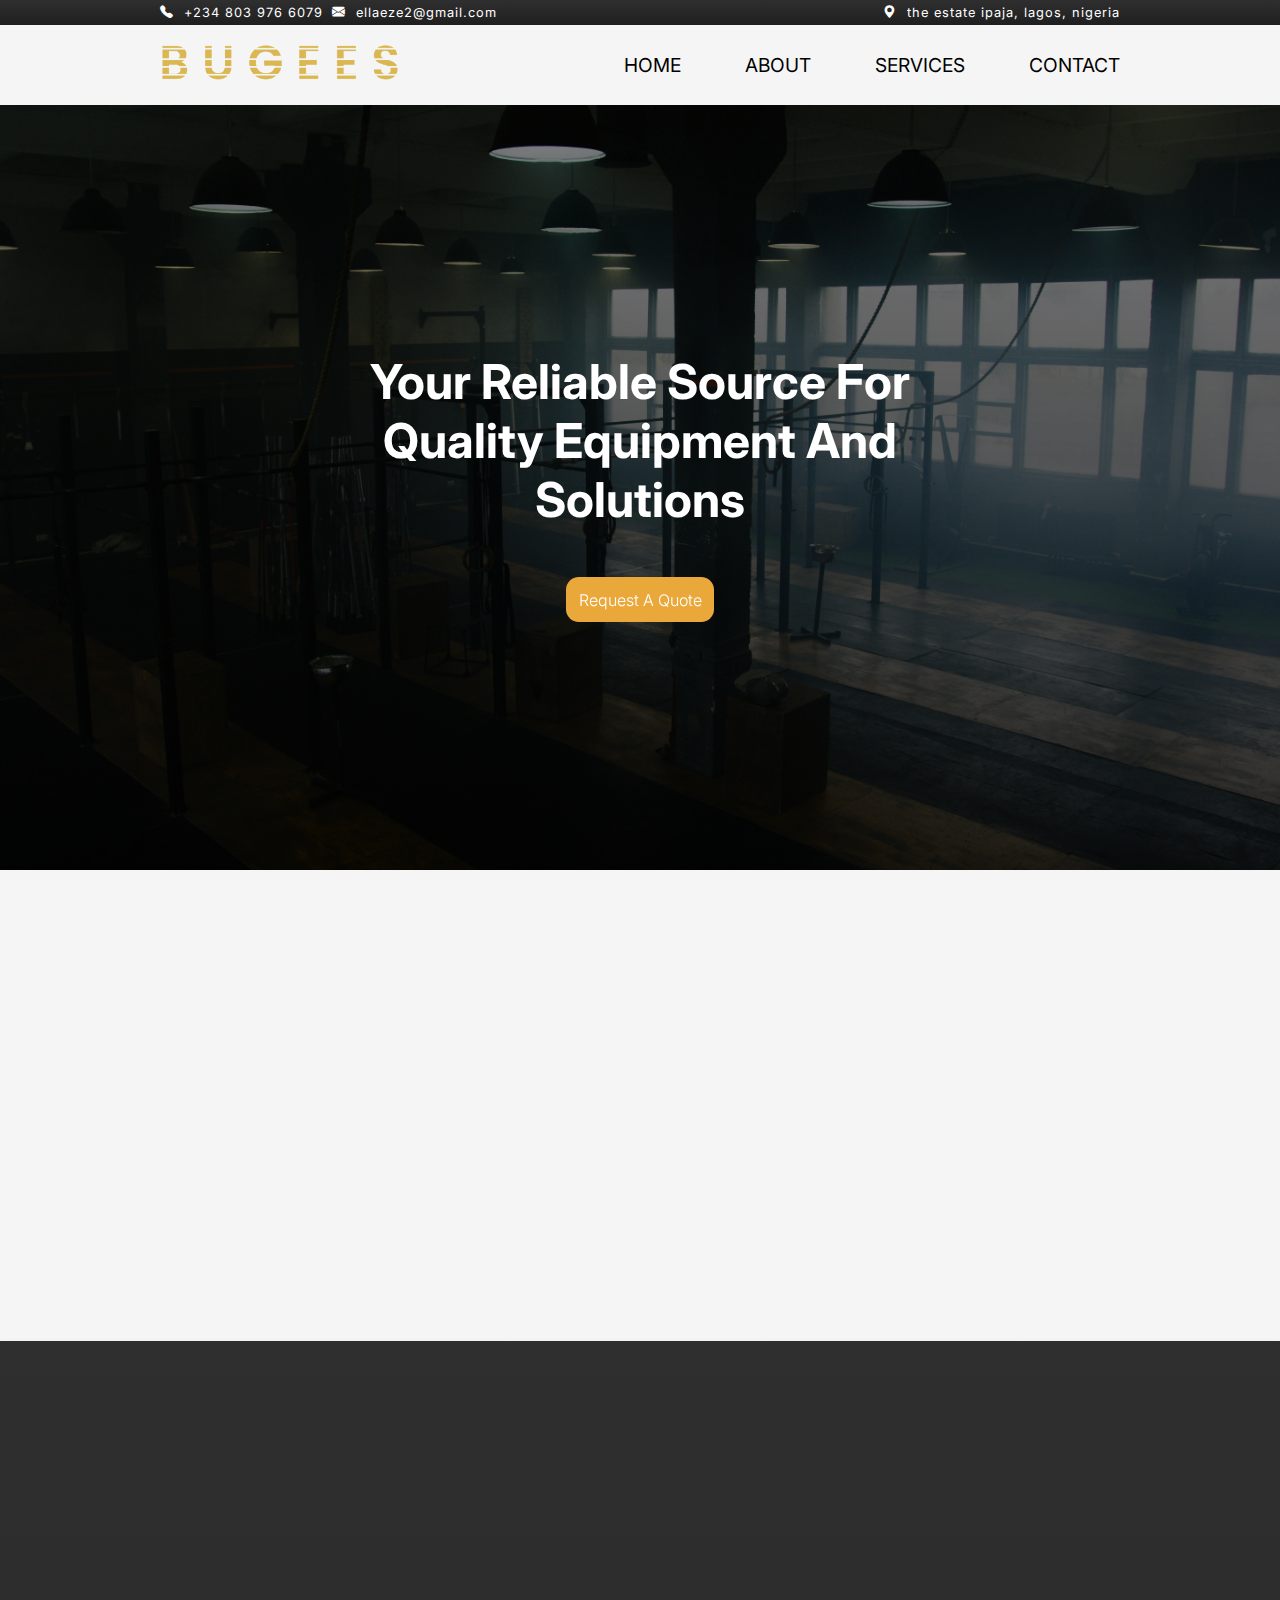
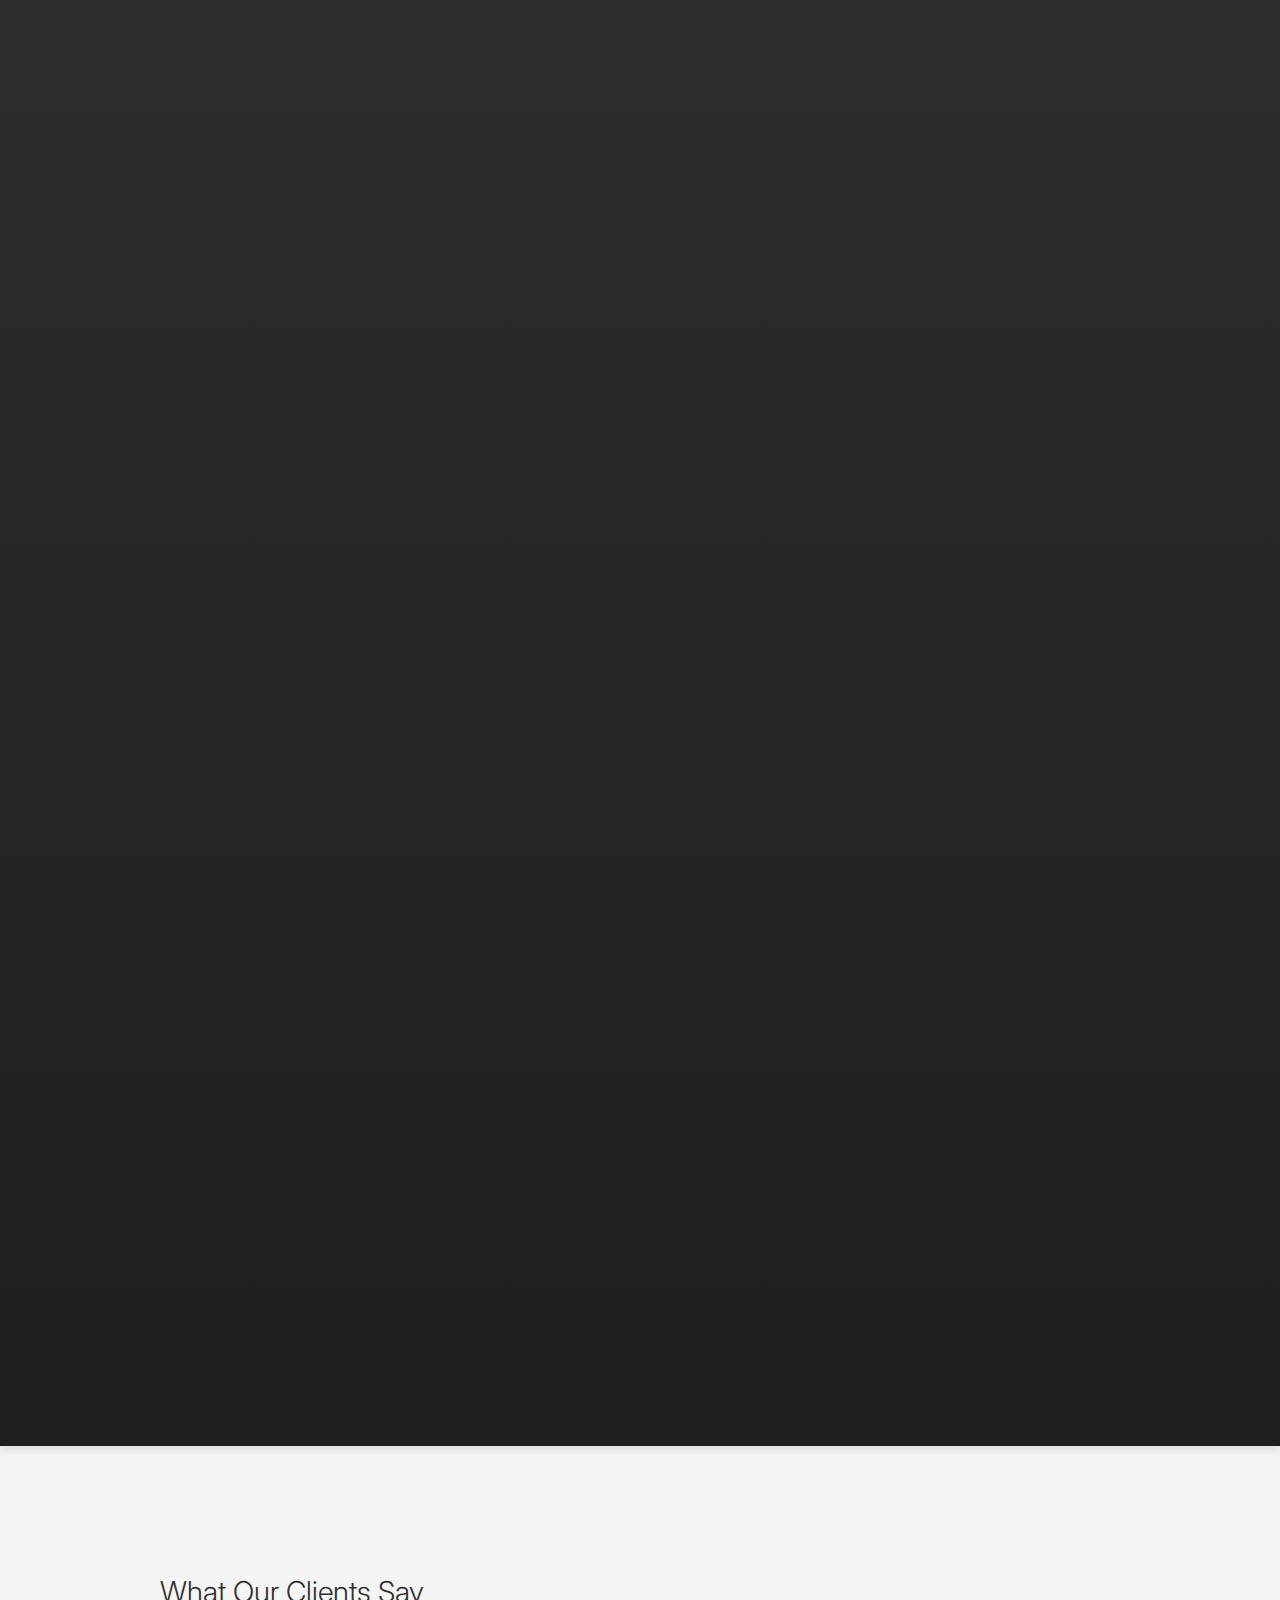
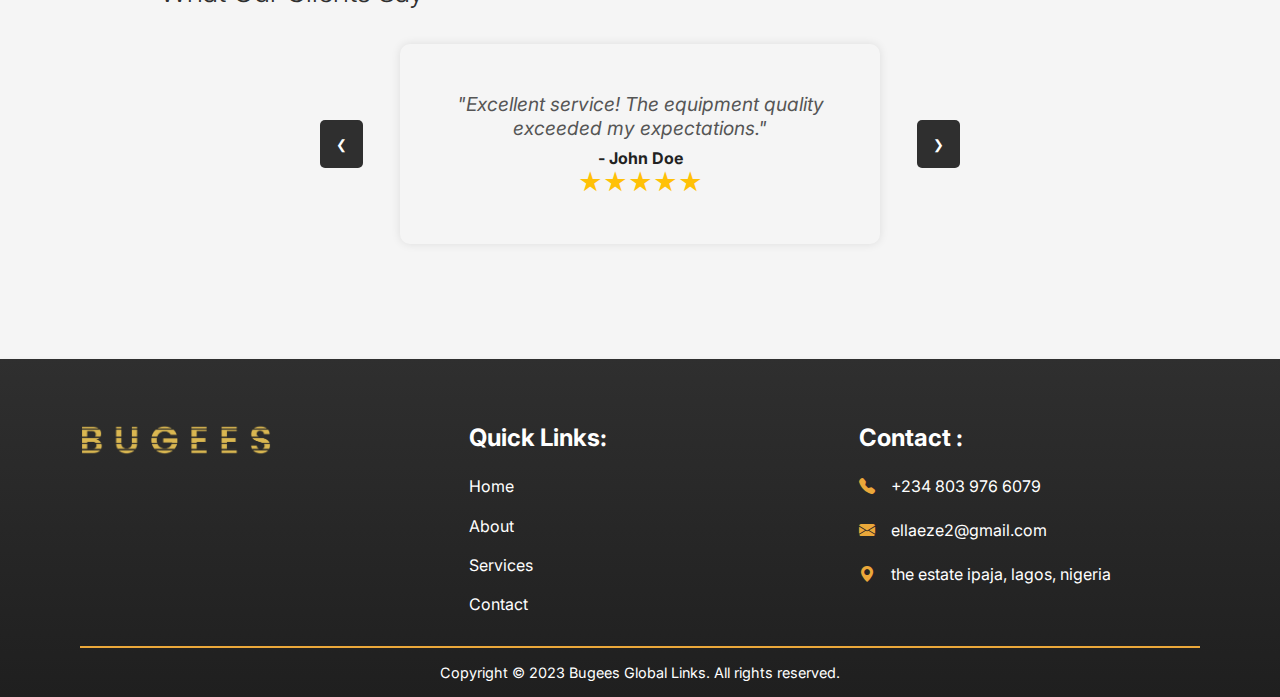
<file: index.html>
<!DOCTYPE html>
<html lang="en">
  <head>
    <meta charset="UTF-8" />
    <meta name="viewport" content="width=device-width, initial-scale=1.0" />
    <title>Bugees Global Links Nigeria Limited</title>
    <link
      rel="stylesheet"
      href="https://cdn.jsdelivr.net/npm/bootstrap-icons@1.11.3/font/bootstrap-icons.min.css"
    />

    <link rel="stylesheet" href="/styles/gen-style.css" />

    <link rel="stylesheet" href="styles/style.css" />
    <link rel="stylesheet" href="https://unpkg.com/aos@next/dist/aos.css" />
    <script src="https://unpkg.com/aos@next/dist/aos.js" defer></script>
    <script src="./js/index.js" defer></script>
    <script src="./js/slider.js" defer></script>
  </head>
  <body>
    <!-- **************THE NAVBAR************** -->
    <header>
      <nav>
        <div class="topHeader">
          <div class="left">
            <div class="leftSide">
              <i class="bi bi-telephone-fill"></i>
              <p>+234 803 976 6079</p>
            </div>
            <div class="leftSide">
              <i class="bi bi-envelope-fill"></i>
              <p>ellaeze2@gmail.com</p>
            </div>
          </div>
          <div class="right">
            <i class="bi bi-geo-alt-fill"></i>
            <p>the estate ipaja, lagos, nigeria</p>
          </div>
        </div>
        <div class="mainHeader">
          <div class="logo">
            <a href="./index.html">
              <img src="assets/BUGEES.png" alt="Company logo" />
            </a>
          </div>
          <ul class="navMenu">
            <li>
              <a href="#">HOME</a>
            </li>
            <li>
              <a href="#about">ABOUT</a>
            </li>
            <li>
              <a href="#service">SERVICES</a>
            </li>
            <li>
              <a href="./pages/contact.html">CONTACT</a>
            </li>
          </ul>
          <div class="burger">
            <i class="bi bi-list"></i>
          </div>
        </div>
      </nav>
      <section class="hero">
        <div class="hero-text heading" data-aos="fade-up">
          <h2>Your Reliable Source for Quality Equipment and Solutions</h2>
          <a href="./pages/contact.html" class="btn-yellow">Request a Quote</a>
        </div>
      </section>
    </header>
    <main>
      <section class="about" id="about">
        <h2 class="heading" data-aos="fade-up">About Us</h2>
        <div class="about-text" data-aos="zoom-in">
          <p>
            Welcome to Bugees Global Links Nigeria Limited, your trusted partner
            in the world of quality equipment and solutions. We are a leading
            provider of top-notch equipment and services, dedicated to
            delivering excellence in every project we undertake.
          </p>
          <p>
            Our team of experts is committed to providing you with the best
            solutions to meet your needs. We offer a wide range of products and
            services, including equipment sales, rentals, and maintenance.
          </p>
          <p>
            At Bugees Global Links, we believe in transparency, quality, and
            customer satisfaction. We work closely with our clients to
            understand their requirements and provide personalized solutions
            that meet their specific needs.
          </p>
          <p>
            Whether you need equipment for construction, agriculture, mining, or
            any other industry, we have the expertise and resources to help you
            succeed. Contact us today to learn more about our products and
            services.
          </p>
        </div>
      </section>
      <section class="service-section" id="service">
        <h2 class="heading" data-aos="fade-up">Services</h2>
        <div class="service-cards">
          <div class="card" data-aos="zoom-in">
            <div class="card-img">
              <i class="bi bi-clipboard-check"></i>
            </div>
            <div class="card-text">
              <h3 class="card-heading">Procurement Services</h3>
              <p>
                We source and supply quality products at competitive prices,
                ensuring seamless and cost-effective procurement.
              </p>
            </div>
          </div>
          <div class="card" data-aos="zoom-in">
            <div class="card-img">
              <i class="bi bi-shop"></i>
            </div>
            <div class="card-text">
              <h3 class="card-heading">Wholesale & Retail Supply</h3>
              <p>
                We provide high-quality wholesale and retail supplies at
                competitive prices, ensuring reliable sourcing and timely
                deliveries for businesses and individuals.
              </p>
            </div>
          </div>
          <div class="card" data-aos="zoom-in">
            <div class="card-img">
              <i class="bi bi-tools"></i>
            </div>
            <div class="card-text">
              <h3 class="card-heading">Custom & Special Requests</h3>
              <p>
                We handle custom orders and special requests, ensuring tailored
                solutions and timely delivery to meet your unique needs.
              </p>
            </div>
          </div>
          <div class="card" data-aos="zoom-in">
            <div class="card-img">
              <i class="bi bi-cart2"></i>
            </div>
            <div class="card-text">
              <h3 class="card-heading">E-commerce & Online Ordering</h3>
              <p>
                We offer seamless e-commerce and online ordering for a
                convenient and hassle-free shopping experience.
              </p>
            </div>
          </div>
          <div class="card" data-aos="zoom-in">
            <div class="card-img">
              <i class="bi bi-truck"></i>
            </div>
            <div class="card-text">
              <h3 class="card-heading">Delivery & Logistics</h3>
              <p>
                Efficient delivery and logistics for smooth operations. We
                ensure timely and secure shipments to your location.
              </p>
            </div>
          </div>
        </div>
      </section>
      <section class="testimonial-section">
        <h2 class="heading">What Our Clients Say</h2>
        <div class="testimonial-container">
            <div class="testimonial-slide active">
                <p class="testimonial-review">"Excellent service! The equipment quality exceeded my expectations."</p>
                <p class="testimonial-name">- John Doe</p>
                <div class="testimonial-stars">★★★★★</div>
            </div>
            <div class="testimonial-slide">
                <p class="testimonial-review">"Very professional and prompt delivery. Highly recommended!"</p>
                <p class="testimonial-name">- Jane Smith</p>
                <div class="testimonial-stars">★★★★☆</div>
            </div>
            <div class="testimonial-slide">
                <p class="testimonial-review">"Great pricing and fantastic customer support."</p>
                <p class="testimonial-name">- Michael Johnson</p>
                <div class="testimonial-stars">★★★★★</div>
            </div>
            <button class="prev">&#10094;</button>
            <button class="next">&#10095;</button>
        </div>
    </section>
    </main>
    <footer class="footer">
      <div class="footerMenu">
        <div class="footer1">
          <img src="./assets/BUGEES.png" alt="Footer logo" />
        </div>

        <div class="footer2">
          <h2>Quick Links:</h2>
          <ul class="footerLinks">
            <li>
              <a href="#">Home</a>
            </li>
            <li>
              <a href="#about">About</a>
            </li>
            <li>
              <a href="#service">Services</a>
            </li>
            <li>
              <a href="./pages/contact.html">Contact</a>
            </li>
          </ul>
        </div>

        <div class="footer3">
          <h2>Contact :</h2>
          <div class="footerInfo">
            <i class="bi bi-telephone-fill"></i>
            <p>+234 803 976 6079</p>
          </div>
          <div class="footerInfo">
            <i class="bi bi-envelope-fill"></i>
            <p>ellaeze2@gmail.com</p>
          </div>
          <div class="footerInfo">
            <i class="bi bi-geo-alt-fill"></i>
            <p>the estate ipaja, lagos, nigeria</p>
          </div>
        </div>
      </div>
      <div class="line"></div>
      <div class="copyright">
        <p class="copyRight">
          Copyright &copy; 2023 Bugees Global Links. All rights reserved.
        </p>
      </div>
    </footer>
  </body>
</html>
</file>
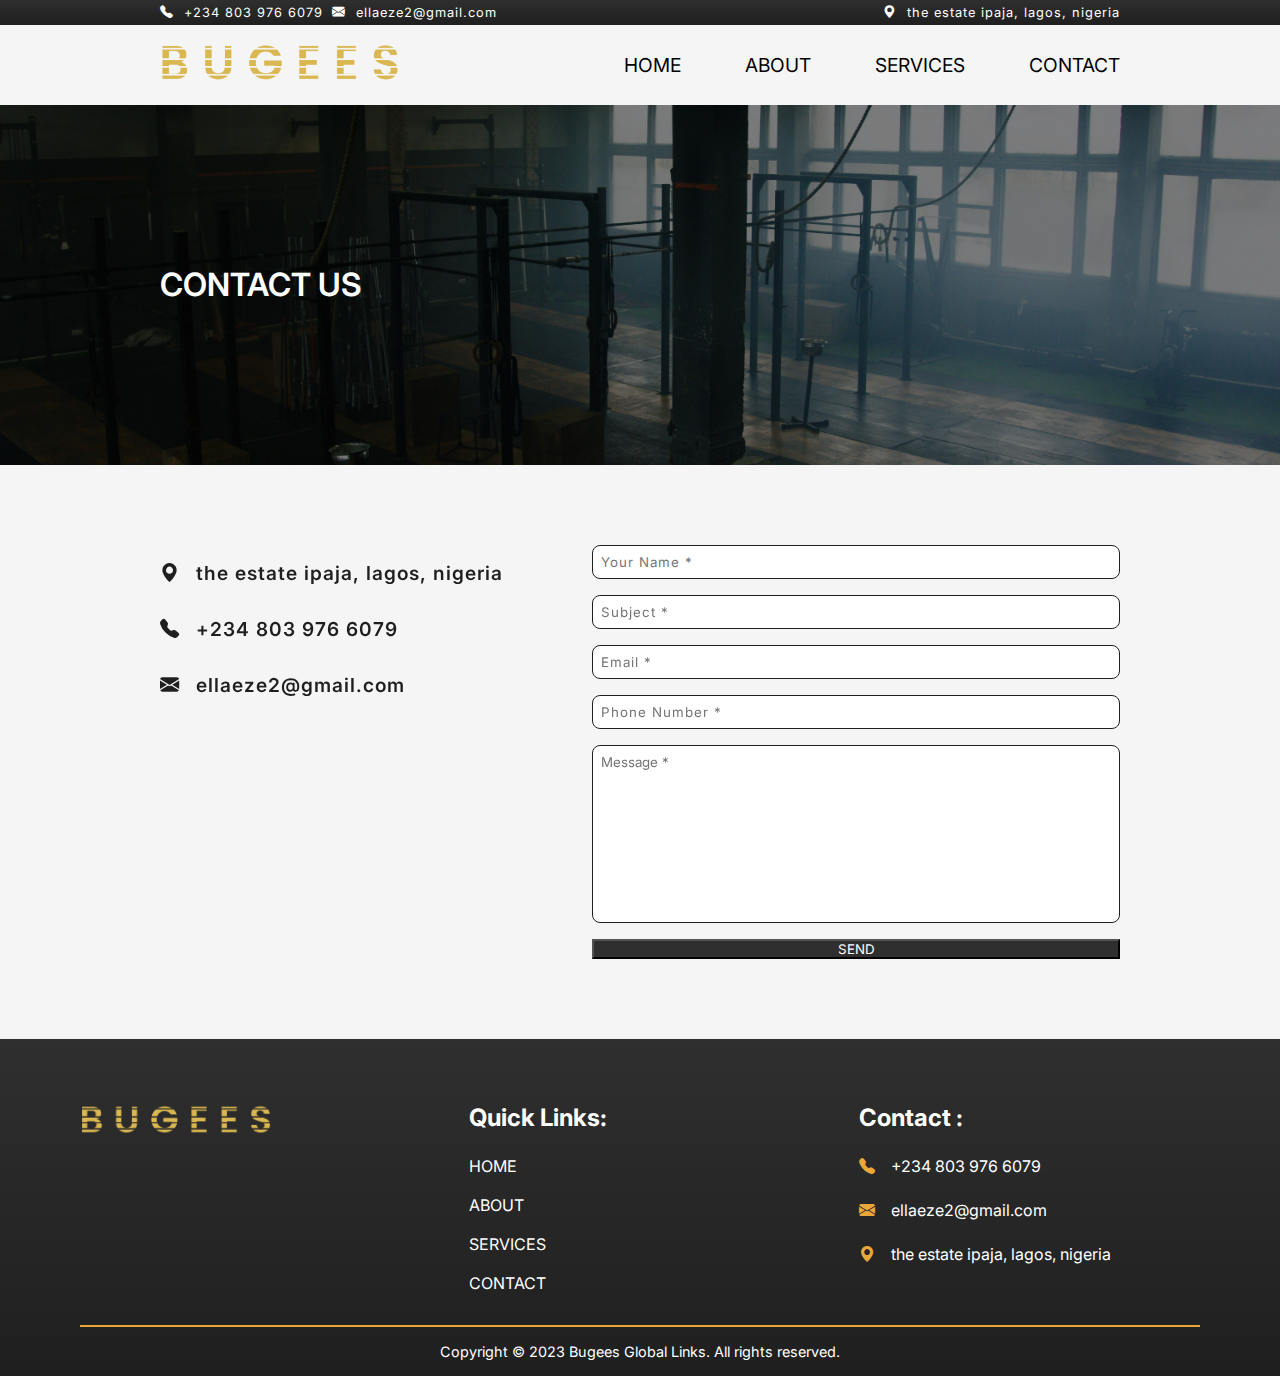
<file: pages/contact.html>
<!DOCTYPE html>
<html lang="en">
  <head>
    <meta charset="UTF-8" />
    <meta name="viewport" content="width=device-width, initial-scale=1.0" />
    <title>BUGEES</title>
    <link rel="stylesheet" href="/styles/gen-style.css" />
    <link rel="stylesheet" href="../styles/contact.css" />
    <link
      rel="stylesheet"
      href="https://cdn.jsdelivr.net/npm/bootstrap-icons@1.11.3/font/bootstrap-icons.min.css"
    />
    <link rel="stylesheet" href="https://unpkg.com/aos@next/dist/aos.css" />
    <script src="https://unpkg.com/aos@next/dist/aos.js" defer></script>
    <script src="../js/index.js" defer></script>
  </head>
  <body>
    <nav>
      <div class="topHeader">
        <div class="left">
          <div class="leftSide">
            <i class="bi bi-telephone-fill"></i>
            <p>+234 803 976 6079</p>
          </div>
          <div class="leftSide">
            <i class="bi bi-envelope-fill"></i>
            <p>ellaeze2@gmail.com</p>
          </div>
        </div>
        <div class="right">
          <i class="bi bi-geo-alt-fill"></i>
          <p>the estate ipaja, lagos, nigeria</p>
        </div>
      </div>
      <div class="mainHeader">
        <div class="logo">
          <a href="../index.html">
            <img src="../assets/BUGEES.png" alt="Company logo" />
          </a>
        </div>
        <ul class="navMenu">
          <li>
            <a href="../index.html">HOME</a>
          </li>
          <li>
            <a href="../index.html#about">ABOUT</a>
          </li>
          <li>
            <a href="../index.html#services">SERVICES</a>
          </li>
          <li>
            <a href="../pages/contact.html">CONTACT</a>
          </li>
        </ul>
        <div class="burger">
          <i class="bi bi-list"></i>
        </div>
      </div>
    </nav>
    <div class="contactPage">
      <div class="contactTop">
        <div class="contactImg">
          <img src="../assets/testbg.jpg" alt="Contact Background" />
        </div>
        <div class="overlay">
          <p class="contactinfo">CONTACT US</p>
        </div>
      </div>
      <div class="contactBottom">
        <div class="contactBottomLeft">
          <p class="address" data-aos="fade-up">
            <i class="bi bi-geo-alt-fill"></i>
            <span>the estate ipaja, lagos, nigeria</span>
          </p>
          <p class="phone" data-aos="fade-up">
            <i class="bi bi-telephone-fill"></i>
            <span>+234 803 976 6079</span>
          </p>
          <p class="email" data-aos="fade-up">
            <i class="bi bi-envelope-fill"></i>
            <span>ellaeze2@gmail.com</span>
          </p>
        </div>
        <div class="contactBottomRight">
          <form action="" data-aos="zoom-in">
            <input placeholder="Your Name *" type="text" required />
            <input placeholder="Subject *" type="text" required />
            <input placeholder="Email *" type="text" required />
            <input placeholder="Phone Number *" type="number" required />
            <textarea
              name=""
              id=""
              placeholder="Message *"
              rows="10"
              cols="40"
            ></textarea>
            <button type="submit" class="btn-primary">SEND</button>
          </form>
        </div>
      </div>
    </div>
    <footer class="footer">
      <div class="footerMenu">
        <div class="footer1">
          <img src="../assets/BUGEES.png" alt="Footer logo" />
        </div>

        <div class="footer2">
          <h2>Quick Links:</h2>
          <ul class="footerLinks">
            <li>
              <a href="../index.html">HOME</a>
            </li>
            <li>
              <a href="#about">ABOUT</a>
            </li>
            <li>
              <a href="#service">SERVICES</a>
            </li>
            <li>
              <a href="./pages/contact.html">CONTACT</a>
            </li>
          </ul>
        </div>

        <div class="footer3">
          <h2>Contact :</h2>
          <div class="footerInfo">
            <i class="bi bi-telephone-fill"></i>
            <p>+234 803 976 6079</p>
          </div>
          <div class="footerInfo">
            <i class="bi bi-envelope-fill"></i>
            <p>ellaeze2@gmail.com</p>
          </div>
          <div class="footerInfo">
            <i class="bi bi-geo-alt-fill"></i>
            <p>the estate ipaja, lagos, nigeria</p>
          </div>
        </div>
      </div>
      <div class="line"></div>
      <div class="copyright">
        <p class="copyRight">
          Copyright &copy; 2023 Bugees Global Links. All rights reserved.
        </p>
      </div>
    </footer>
  </body>
</html>
</file>
<file: styles/gen-style.css>
@import url("https://fonts.googleapis.com/css2?family=Inter:ital,opsz,wght@0,14..32,100..900;1,14..32,100..900&display=swap");

* {
  margin: 0;
  padding: 0;
  box-sizing: border-box;
  font-family: "Inter";
}

:root {
  --light-primary: #575757;
  --primary: #2f2f2f;
  --secondary: #1f1f1f;
  --yellow: #eba83a;
  --light-yellow: #D99B2B;
  --light-background: #f5f5f5; 
  --text: #333;
  --light-text: #f0f0f0;
  --transition: 400ms all ease;
}
body {
  background-color: var(--light-background);
  color: var(--text);
}

a {
  text-decoration: none;
}

/* Headings */
.heading,
.sub-heading {
  font-family: "Inter", sans-serif;
  /* text-transform: uppercase; */
  color: var(--secondary);
}
.heading {
  font-weight: 300;
  font-size: 1.8rem;
}
.sub-heading {
  font-weight: 600;
  font-size: 1.2rem;
}

/* Buttons */
.btn {
  border-radius: 0.5rem;
  padding: 0.5rem 2rem;
  border: none;
  cursor: pointer;
  transition: var(--transition);
}
.btn-primary {
  background-color: var(--primary);
  color: white;
}
.btn-primary:hover {
  background-color: var(--light-primary);
}
.btn-danger {
  background-color: rgb(253, 26, 26);
  color: white;
}
.btn-danger:hover {
  background-color: rgb(250, 64, 64);
}
.btn-yellow {
  background-color: var(--yellow);
  color: white;
  padding: 0.8rem;
  border-radius: 0.8rem;
}
.btn-yellow:hover {
  background-color: var(--light-yellow);
}

/* Navigation Bar */

nav {
  width: 100%;
  display: flex;
  align-items: center;
  justify-content: center;
  flex-direction: column;
}
.topHeader {
  display: flex;
  justify-content: space-between;
  align-items: center;
  width: 100%;
  padding: 0.3rem 10rem;
  background: linear-gradient(#2f2f2f, #1f1f1f);
  box-shadow: 0 4px 8px rgba(0, 0, 0, 0.1);
  color: white;
  font-size: 0.8rem;
  letter-spacing: 1px;
}
.right, 
.left,
.leftSide 
{
  display: flex;
  gap: 0.6rem;
}
.mainHeader {
  display: flex;
  justify-content: space-between;
  align-items: center;
  width: 100%;
  margin: 0 auto;
  height: 5rem;
  padding: 1rem 10rem;
  background: var(--light-background);
}
.mainHeader .logo img {
  width: 15rem;
}
.navMenu {
  list-style: none;
  display: flex;
  flex-direction: row;
  font-size: 1.2rem;
  gap: 4rem;
}
.navMenu a {
  text-decoration: none;
  color: black;
}
.mainHeader .burger {
  display: none;
}
@media screen and (max-width: 1200px) {
  .topHeader {
    padding: 0.5rem 2rem;
  }
  .mainHeader {
    padding: 1rem 2rem;
  }
  .navMenu {
    gap: 1.5rem;
  }
}
@media screen and (max-width: 1024px) {
  .topHeader {
    padding: 0.5rem 1rem;
  }
  .mainHeader {
    padding: 1rem;
  }
  .navMenu {
    gap: 1.5rem;
  }
}
@media screen and (max-width: 900px) {
  .topHeader {
    display: none;
  }
  .mainHeader .logo {
    width: 7rem;
  }
  .mainHeader .logo img {
    width: 100%;
  }
}
@media screen and (max-width: 720px) {
  .mainHeader {
    padding: 1rem 1rem;
  }
  .mainHeader .logo img {
    width: 30vw;
  }
  .mainHeader .burger {
    display: flex;
    align-items: center;
    justify-content: center;
    cursor: pointer;
  }

  .mainHeader .burger i {
    font-size: 2rem;
    color: var(--yellow);
    transition: var(--transition);
  }
  
  .navMenu {
    position: absolute;
    display: flex;
    flex-direction: column;
    height: calc(100vh - 5rem);
    align-items: center;
    padding-top: 5rem;
    background-color: var(--secondary);
    top: 5rem;
    left: 0;
    width: 0%;
    transform: translateX(-100%);
    gap: 1.5rem;
    opacity: 0;
    z-index: 1000;
  }
  .open {
    width: 70%;
    transform: translateX(0);
    opacity: 1;
    transition: var(--transition);
  }
  .navMenu li {
    width: 100%;
    text-align: center;
    padding: 1rem;
    transition: var(--transition);
  }
  .navMenu li a {
    color: white;
    width: 100%;
  }
  .navMenu li:hover {
    color: white;
    background-color: var(--yellow);
  }
}
@media screen and (max-width: 600px) {
  .mainHeader {
    padding: 1rem 1rem;
  }
  p {
    font-size: 0.8rem;
  }
}
/* Footer */
.footer {
  width: 100%;
  display: flex;
  flex-direction: column;
  align-items: center;
  justify-content: center;
  padding: 4rem 5rem;
  padding-bottom: 1rem;
  background: linear-gradient(#2f2f2f, #1f1f1f);
  box-shadow: 0 4px 8px rgba(0, 0, 0, 0.1);
  color: white;
  gap: 1rem;
}

.footerMenu {
  display: flex;
  flex-wrap: wrap;
  justify-content: space-between;
  width: 100%;
  gap: 3rem;
}

.footer1,
.footer2,
.footer3 {
  flex: 1;
  min-width: 250px;
}

.footer1 img {
  width: 12rem;
}

.footer2 {
  display: flex;
  flex-direction: column;
  gap: 1.5rem;
}

.footerLinks {
  list-style: none;
  display: flex;
  flex-direction: column;
  font-size: 1rem;
  gap: 1.2rem;
}

.footerLinks a {
  color: white;
  transition: var(--transition);
}

.footerLinks a:hover {
  color: var(--yellow);
}

.footer3 {
  display: flex;
  flex-direction: column;
  gap: 1.5rem;
}

.footer3 .footerInfo {
  display: flex;
  align-items: center;
  gap: 1rem;
  font-size: 1rem;
}

.footer3 .footerInfo i {
  color: var(--yellow);
}

.line {
  width: 100%;
  height: 2px;
  background-color: var(--yellow);
  margin-top: 1rem;
}

.copyright .copyRight {
  text-align: center;
  font-size: 0.9rem;
  /* padding-top: 1rem; */
}

@media screen and (max-width: 1024px) {
  .footer {
    padding: 3rem 2rem;
  }
  .footerMenu {
    flex-direction: column;
    align-items: center;
    text-align: center;
  }
  .footer1 img {
    width: 10rem;
  }
  .footer2 {
    display: none;
  }
  .footer3 {
    width: 100%;
  }
}

@media screen and (max-width: 768px) {
  .footer {
    padding: 2rem 1rem;
    gap: 2rem;
  }
  .footerMenu {
    flex-direction: column;
    align-items: center;
    gap: 2rem;
  }
  .footer1 img {
    width: 8rem;
  }
  .footer3 .footerInfo {
    font-size: 0.9rem;
  }
  .copyright .copyRight {
    font-size: 0.8rem;
  }
}
</file>
<file: styles/style.css>
* {
  margin: 0;
  padding: 0;
  box-sizing: border-box;
}

header {
  height: fit-content;
}

.hero {
  background: url("../assets/testbg.jpg"),
    linear-gradient(rgba(0, 0, 0, 0.5), rgba(0, 0, 0, 0.8));
  background-position: center;
  background-size: cover;
  background-blend-mode: overlay;
  text-align: center;
  color: white;
  min-height: 85vh;
  display: flex;
  justify-content: center;
  align-items: center;
}
.hero-text {
  display: flex;
  justify-content: center;
  flex-direction: column;
  align-items: center;
  text-transform: capitalize;
  gap: 3rem;
}
.hero .hero-text h2 {
  color: white;
  font-size: 3rem;
  max-width: 60%;
}
.hero a {
  font-size: 1rem;
  text-transform: capitalize;
}
@media screen and (max-width: 1200px) {
  .hero .hero-text h2 {
    font-size: 2.5rem;
  }
}
@media screen and (max-width: 1024px) {
  .hero.hero-text h2 {
    font-size: 2rem;
  }
}
@media screen and (max-width: 600px) {
  .hero .hero-text h2 {
    font-size: 1.8rem;
    line-height: 2.1rem;
    min-width: 90%;
  }
}
main {
  display: flex;
  flex-direction: column;
  gap: 3rem;
}
section {
  padding: 5rem 10rem;
  display: flex;
  flex-direction: column;
}
.about {
  display: flex;
  flex-direction: column;
  gap: 2.5rem;
}
.about h2 {
  color: var(--primary);
}
.about-text {
  display: flex;
  flex-direction: column;
  gap: 0.6rem;
}
.about-text p {
  color: var(--secondary);
  text-align: justify;
}
@media screen and (max-width: 1200px) {
  section {
    padding: 3rem 2rem;
  }
}
@media screen and (max-width: 1024px) {
  section {
    padding: 3rem 1rem;
  }
}
@media screen and (max-width: 600px) {
  .about-text p {
    color: var(--secondary);
    text-align: left;
    letter-spacing: 1px;
  }
}
.service-section {
  display: flex;
  flex-direction: column;
  gap: 5rem;
  background: linear-gradient(#2f2f2f, #1f1f1f);
  box-shadow: 0 4px 8px rgba(0, 0, 0, 0.1);
}
.service-section h2 {
  color: var(--yellow);
}
.service-section .service-cards {
  width: 100%;
  display: grid;
  grid-template-columns: repeat(auto-fit, minmax(400px, 1fr));
  gap: 2.5rem;
}
.service-cards .card {
  display: flex;
  flex-direction: column;
  min-height: 450px;
  justify-content: center;
  align-items: center;
  padding: 1rem 1.5rem;
  box-shadow: 0 0 10px rgba(0, 0, 0, 0.2);
  transition: var(--transition);
  border-radius: 2rem;
  background-color: #222;
  gap: 2rem;
}
.service-cards .card:hover {
  box-shadow: 0 4px 8px rgba(0, 0, 0, 0.1);
  transform: scale(1.05);
}
.service-cards .card .card-img {
  width: 100%;
  height: 300px;
  object-position: center;
  flex-basis: 60%;
  object-fit: contain;
  overflow: hidden;
  display: flex;
  justify-content: center;
  align-items: center;
}
.service-cards .card .card-img i {
  color: var(--yellow);
  font-size: 10rem;
}
.service-cards .card .card-text {
  display: flex;
  flex-direction: column;
  justify-content: flex-start;
  gap: 1rem;
  flex-basis: 40%;
  max-height: 40%;
  text-align: justify;
}
.service-cards .card .card-text .card-heading {
  text-align: center;
  font-weight: 600;
  color: white;
  font-size: 1.2rem;
}
.service-cards .card .card-text p {
  color: white;
}
@media screen and (max-width: 720px) {
  .service-cards {
    display: flex !important;
    flex-direction: column;
    justify-content: center;
    align-items: center;
  }
  .service-cards .card {
    box-shadow: 0 0 10px rgba(0, 0, 0, 0.2);
  }
  .service-cards .card:hover {
    transform: none;
  }
  .service-cards .card .card-text {
    display: flex;
    flex-direction: column;
    justify-content: flex-start;
    gap: 1rem;
    flex-basis: 40%;
    text-align: left;
  }
}
/* Testimonials section */
.testimonial-section {
  width: 100%;
}
.testimonial-section h2 {
  color: var(--primary);
}
.testimonial-container {
  overflow: hidden;
  display: flex;
  justify-content: center;
  align-items: center;
  width: 100%;
  min-height: 30vh;
  position: relative;
}

.testimonial-slide {
  display: none;
  text-align: center;
  padding: 1rem;
  width: 50%;
  height: 200px;
  flex-direction: column;
  align-items: center;
  justify-content: center;
  border-radius: 10px;
  box-shadow: 0 0 10px rgba(0, 0, 0, 0.1);
}

.testimonial-slide.active {
  display: flex;
  animation: fade 0.8s ease-in-out;
}

@keyframes fade {
  from {
    opacity: 0;
  }
  to {
    opacity: 1;
  }
}

.testimonial-review {
  font-style: italic;
  font-size: 1.2rem;
  color: #555;
}

.testimonial-name {
  font-weight: bold;
  margin-top: 0.5rem;
  color: #222;
}

.testimonial-stars {
  font-size: 1.5rem;
  color: #ffc107;
}

button.prev,
button.next {
  position: absolute;
  top: 50%;
  transform: translateY(-50%);
  background: var(--primary);
  color: white;
  border: none;
  padding: 1rem;
  cursor: pointer;
  border-radius: 5px;
}

.prev {
  left: 10rem;
}
.next {
  right: 10rem;
}

.prev:hover,
.next:hover {
  background: var(--secondary);
}

@media screen and (max-width: 900px) {
  .prev {
    left: 3rem;
  }
  .next {
    right: 3rem;
  }
}
@media screen and (max-width: 600px) {
  .prev, .next{
    display: none;
  }
  .testimonial-slide {
    width: 100%;
  }
}
</file>
<file: styles/contact.css>
.contactPage {
  width: 100%;
}

.contactPage .contactTop {
  position: relative;
  height: 40vh;
  width: 100%;
  overflow: hidden;
}
.contactPage .contactTop .contactImg {
  width: 100%;
  height: 100%;
}
.contactPage .contactTop .contactImg img {
  width: 100%;
  height: 100%;
  object-fit: cover;
  object-position: center;
}

.contactPage .contactTop .overlay {
  width: 100%;
  height: 100%;
  top: 0px;
  left: 0px;
  position: absolute;
  background: rgba(0, 0, 0, 0.5);
  z-index: 2;
  display: flex;
  align-items: center;
  color: white;
  font-size: 2rem;
  font-weight: 600;
  padding: 0 10rem;
}

.contactPage .contactBottom {
  padding: 5rem 10rem;
  width: 100%;
  box-sizing: border-box;
  display: flex;
  justify-content: space-between;
}
.contactPage .contactBottom .contactBottomLeft {
  display: flex;
  padding-top: 1rem;
  flex-direction: column;
  gap: 2rem;
}
.contactPage .contactBottom .address,
.phone,
.email {
  font-weight: 600;
  color: var(--secondary);
  font-size: 1.2rem;
  letter-spacing: 1px;
  display: flex;
  align-items: start;
  gap: 1rem;
}

.contactPage .contactBottom .contactBottomRight {
  flex-basis: 55%;
}
.contactPage .contactBottom .contactBottomRight form {
  display: flex;
  flex-direction: column;
  gap: 1rem;
  width: 100%;
}
.contactPage .contactBottom .contactBottomRight form input {
  width: 100%;
  padding: 0.5rem;
  border-radius: 0.5rem;
  outline: none;
  border: 1px solid var(--secondary);
  letter-spacing: 1px;
}
.contactPage .contactBottom .contactBottomRight form textarea {
  width: 100%;
  resize: none;
  padding: 0.5rem;
  border-radius: 0.5rem;
  outline: none;
  border: 1px solid var(--secondary);
}
@media screen and (max-width: 1200px) {
  .contactPage .contactBottom {
    padding: 5rem 2rem;
  }  
  .contactPage .contactTop .overlay {
    padding: 0 2rem;
  }
}

@media screen and (max-width: 900px) {
  .contactPage .contactBottom {
    padding: 5rem 1rem;
  }
  .contactPage .contactTop .overlay {
    padding: 0 1rem;
  }
}
@media screen and (max-width: 720px) {
  .contactPage .contactBottom {
    flex-direction: column;
    gap: 2rem;
  }
  .contactPage .contactBottom .contactBottomLeft {
    display: none;
  }
}
</file>
